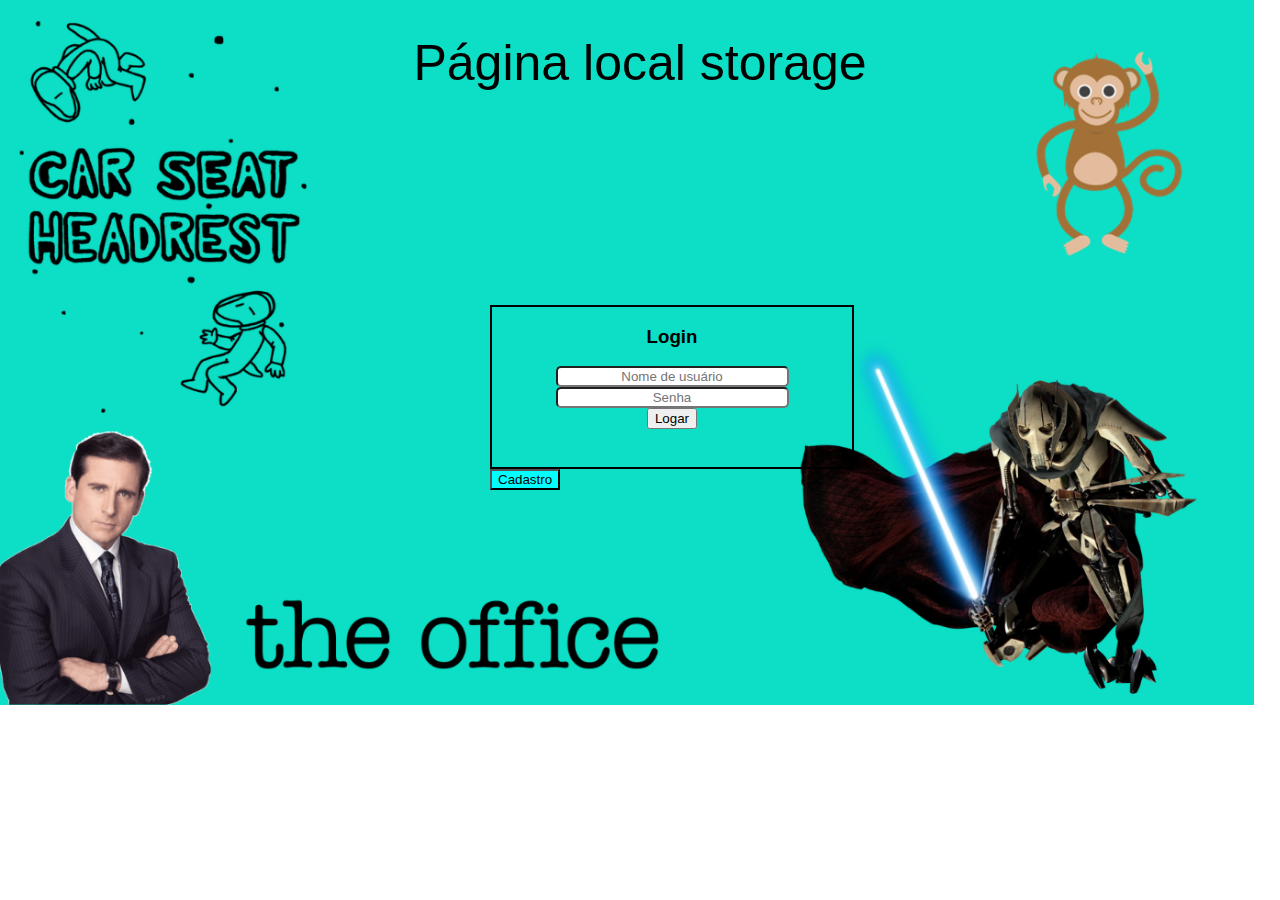
<file: index.html>
<!DOCTYPE html>
<html lang="pt-br">
<head>
    <meta charset="UTF-8">
    <meta http-equiv="X-UA-Compatible" content="IE=edge">
    <meta name="viewport" content="width=device-width, initial-scale=1.0">
    <link rel="stylesheet" href="style.css">
    <title>Home-Page</title>
</head>
<body>
    <h1 style="text-align: center;">
        Página local storage
    </h1>
    <br>
    <br>
    <br>
    <br>
    <br>
    <br>
    <br>
    <br>
    <br>
    <br>
    <div class="content">
        <div class="login">
        <h3>Login</h3>
        <input type="text" placeholder="Nome de usuário" id="login"><br>
        <input type="password" placeholder="Senha" id="password"><br>
        <button class="dotinha" onclick="login()">Logar</button>
    </div>
    <button class="invoker" onclick="negoney()">Cadastro</button>
    <script src="script.js"></script>
</body>
</html>
</file>
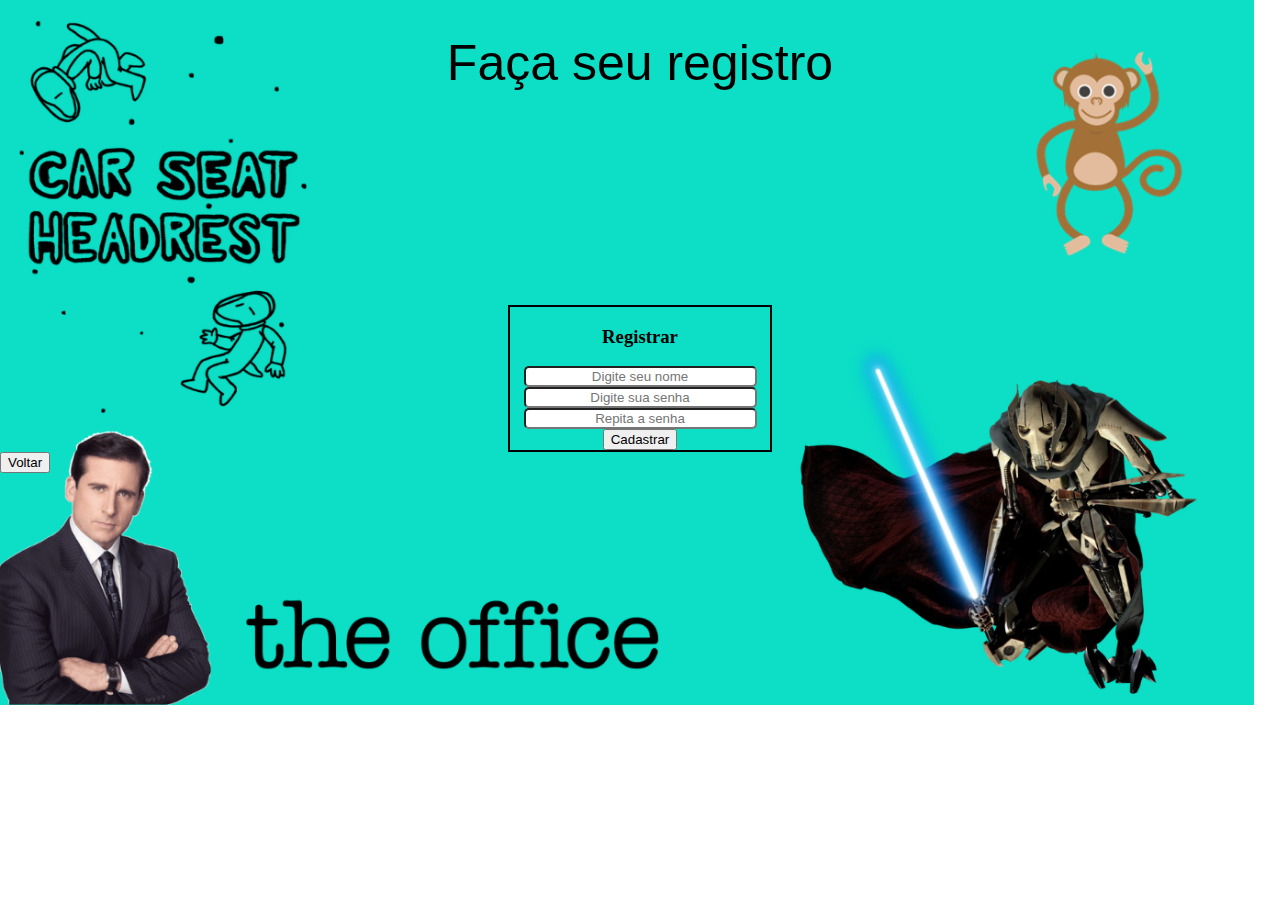
<file: registro.html>
<!DOCTYPE html>
<html lang="pt-br">
<head>
    <meta charset="UTF-8">
    <meta http-equiv="X-UA-Compatible" content="IE=edge">
    <meta name="viewport" content="width=device-width, initial-scale=1.0">
    <link rel="stylesheet" href="style.css">
    <title>Home-Page</title>
</head>
<body>
    <h1 style="text-align: center;">
        Faça seu registro
    </h1>
    <br>
    <br>
    <br>
    <br>
    <br>
    <br>
    <br>
    <br>
    <br>
    <br>
    <div class="content">
        <div class="register">
        <h3>Registrar</h3>
        <input type="text" placeholder="Digite seu nome" id="novoLogin"><br>
        <input type="password" placeholder="Digite sua senha" id="novaSenha"><br>
        <input type="password" placeholder="Repita a senha" id="repSenha"><br>
        <button onclick="cadastra()">Cadastrar</button>
        </div>
    </div>
    <button class="gemas" onclick="chapadonic()">Voltar</button>
    <script src="script.js"></script>
</body>
</html>
</file>
<file: style.css>
.register{
    width: 260px;
    border-style:solid;
    border-width: 2px;
    text-align: center;   
    margin: 0 auto;
    display: block;
}
.login{
    width: 360px;
    height: 160px;
    border-style:solid; 
    border-width: 2px;
    text-align: center;   
    margin: 0 auto;
    display: block; 
    font-family:Verdana, Geneva, Tahoma, sans-serif; 
}
body{
    background-image:url(fotos/Site\ do\ Jackson.png) ;
    background-repeat: no-repeat;
    background-size: 98%;
    margin: 0 auto;
}
.content{
    display: center;
    width: 300px;
    margin: 0 auto;
    background-position: center;
}
input{
    width: 225px;
    text-align: center;
    border-radius: 5px;
}
.variola{
    width: 150px;
    background-color:aqua;
}
.invoker{
    background-color:aqua;
}
.paxta{
    background-color:aqua;

}
h1{
    font-size: 50px;
    font-family:Verdana, Geneva, Tahoma, sans-serif;
    font-weight: 300;
}
</file>
